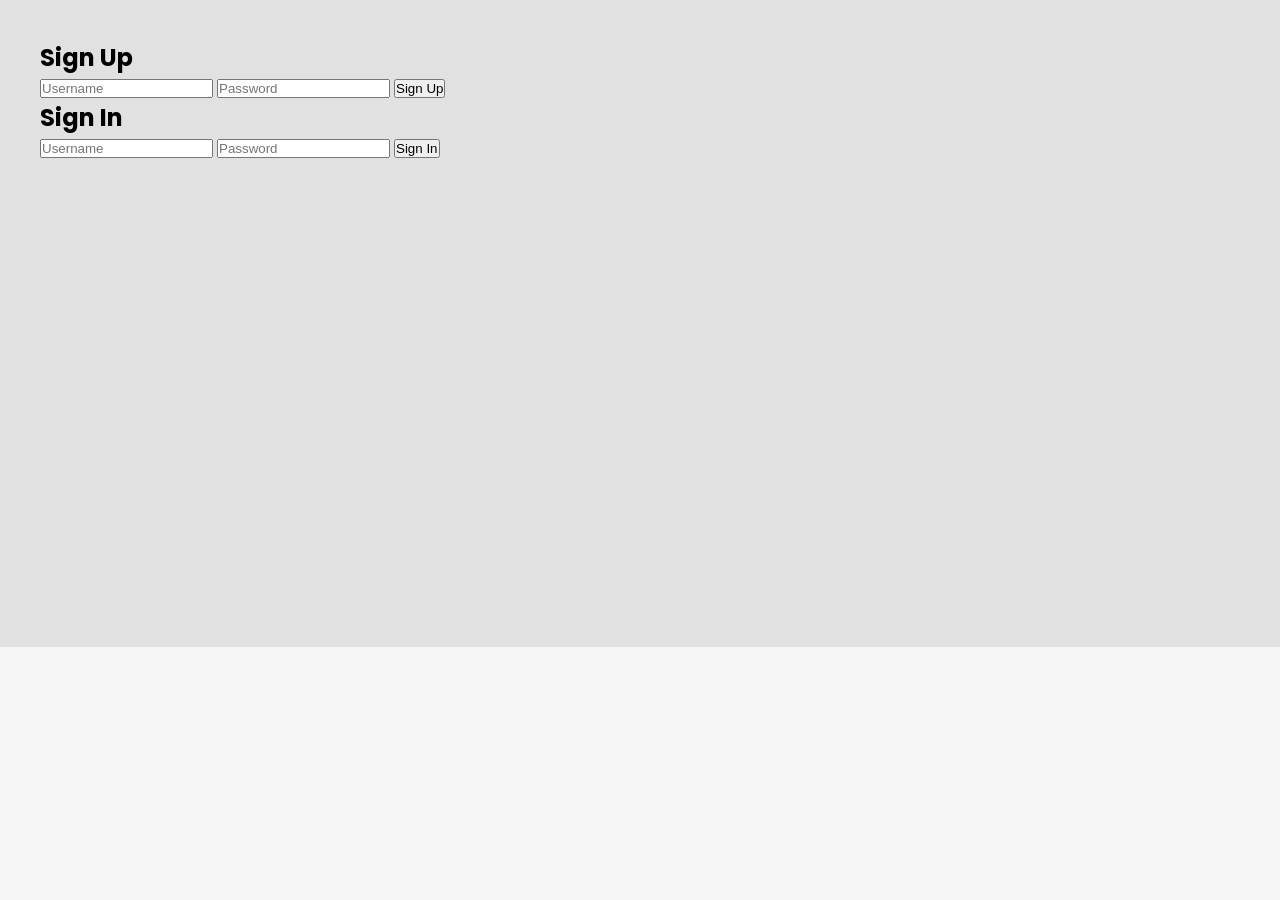
<file: index.html>
<!DOCTYPE html>
<html lang="en">

<head>
    <!--Meta Data-->
    <meta charset="utf-8">
    <meta name="viewport" content="width=device-width, initial-scale=1">

    <!--Title-->
    <title>Login</title>

    <!--CSS and JavaScript-->
    <link rel="stylesheet" type="text/css" href="style.css" />

    <!--Google Fonts-->
    <link rel="preconnect" href="https://fonts.googleapis.com">
    <link rel="preconnect" href="https://fonts.gstatic.com" crossorigin>
    <link href="https://fonts.googleapis.com/css2?family=Poppins:wght@400;600;700;800&display=swap" rel="stylesheet">
</head>

<body>
    <!-- Main Content Container -->
    <div class="main">
        <!-- Sign Up Form -->
        <div id="signup">
            <h2>Sign Up</h2>
            <form id="signupForm">
                <input type="text" id="signupUsername" placeholder="Username" required>
                <input type="password" id="signupPassword" placeholder="Password" required>
                <button type="submit">Sign Up</button>
            </form>
            <p id="signupMessage"></p>
        </div>

        <!-- Sign In Form -->
        <div id="signin">
            <h2>Sign In</h2>
            <form id="signinForm">
                <input type="text" id="signinUsername" placeholder="Username" required>
                <input type="password" id="signinPassword" placeholder="Password" required>
                <button type="submit">Sign In</button>
            </form>
            <p id="signinMessage"></p>
        </div>
    </div>

    <script src="./app.js"></script>
</body>

</html>
</file>
<file: style.css>
/* Body Styling */
* {
    margin: 0px;
    padding: 0px;
}

body {
    font-family: 'Poppins', Arial, Helvetica, sans-serif;
    background-color: #f5f5f5;
    animation: fadeInAnimation ease 2s;
    animation-iteration-count: 1;
    animation-fill-mode: forwards;
}

@keyframes fadeInAnimation {
    0% {
        opacity: 0;
    }

    100% {
        opacity: 1;
    }
}

/* Header Bar */
.header {
    height: 27vh;
    background-image: url("img/background.jpg");
    background-size: cover;
    background-color: #666;
    background-blend-mode: multiply;
    font-weight: bolder;
}

.header-container {
    width: 50%;
    padding: 20px 0px;
    color: white;
    margin: 0px auto;
    display: flex;
    justify-content: space-between;
    flex-direction: row;
    padding-top: 70px;
}

.header-container h1 {
    font-weight: bold;
    font-size: 50px;
    font-family: 'Poppins', Arial, Helvetica, sans-serif;
}

.header-link {
    padding-top: 25px;
}

.header-link a {
    text-decoration: none;
    font-size: 20px;
    color: white;
    font-family: 'Poppins', Arial, Helvetica, sans-serif;
    transition: color ease-in-out 0.5s;
}

.header-link a:hover {
    color: #e1e1e1;
}

/* Search Bar */
.search-box {
    width: 50%;
    margin: 0px auto;
    background-color: #ffffff;
    border-radius: 4px;
    margin-top: 10px;
    position: relative;
    box-shadow: 1px 2px #a1a1a1;
    display: flex;
    flex-direction: row;
}

.search-box input {
    margin: 0px;
    width: 90%;
    padding: 15px 20px;
    outline: none;
    border: none;
    background-color: white;
    border-radius: 4px;
    font-family: 'Poppins', Arial, Helvetica, sans-serif;
}

.search-box button {
    margin: 0px;
    width: 9%;
    padding: 15px 25px;
    border: none;
    outline: none;
    border-radius: 4px;
    background-color: white;
}

/* Main Container */
.main {
    background-color: #e1e1e1;
    padding: 40px;
    min-height: 63vh;
}

/* Watermark Area / Start Exploring Section */
.start-exploring {
    color: #b1b1b1;
    width: 50%;
    margin: 0px auto;
    text-align: center;
    padding-top: 100px;
}

.start-exploring span {
    font-size: 14px;
    font-weight: 600;
    padding-top: 5px;
}

/* Movie Container */
.movie-container {
    width: 50%;
    background-color: white;
    padding: 20px;
    margin: 0px auto;
    display: flex;
    flex-direction: row;
    border-radius: 5px;
    box-shadow: 1px 2px #a1a1a1;
}

.movie-poster {
    width: 50%;
}

.movie-poster img {
    width: 100%;
    height: auto;
    border-radius: 5px;
}

.movie-details {
    width: 100%;
    padding: 0px 10px 0px 20px;
    font-family: 'Poppins', Arial, Helvetica, sans-serif;
}

.details-header {
    width: 100%;
    display: flex;
    flex-direction: row;
    justify-content: space-between;
}

.dh-ls {
    width: 87%;
}

.dh-rs {
    text-align: right;
    width: 10%;
    padding: 5px 0px 0px 0px;
}

.details-header h1 {
    padding-bottom: 0px;
}

.italics-text {
    font-size: 15px;
    color: #555;
}

.details-ul {
    list-style-type: none;
    padding-left: 0px;
    font-size: 15px;
    margin-top: 10px;
}

/* Favourite Items Container */
.fav-container {
    display: flex;
    flex-direction: row;
    flex-wrap: wrap;
    width: 53%;
    padding: 10px;
    margin: 0px auto;
}

.fav-item {
    box-shadow: 1px 2px #a1a1a1;
    margin: 0px 5px 25px 5px;
    width: 28%;
    padding: 10px;
    background-color: white;
    border-radius: 4px;
}

.fav-item a {
    text-decoration: none;
    color: inherit;
}

.fav-poster img {
    width: 100%;
    border-radius: 4px;
}

.fav-details-box {
    display: flex;
    flex-direction: row;
    justify-content: space-between;
    margin: 5px 5px 5px 0px;
}

.fav-movie-name {
    color: black;
    font-size: 15px;
    margin-bottom: 0rem;
}

.fav-movie-rating {
    color: #888;
    font-style: italic;
    font-size: 13px;
    margin-bottom: 0rem;
}
</file>
